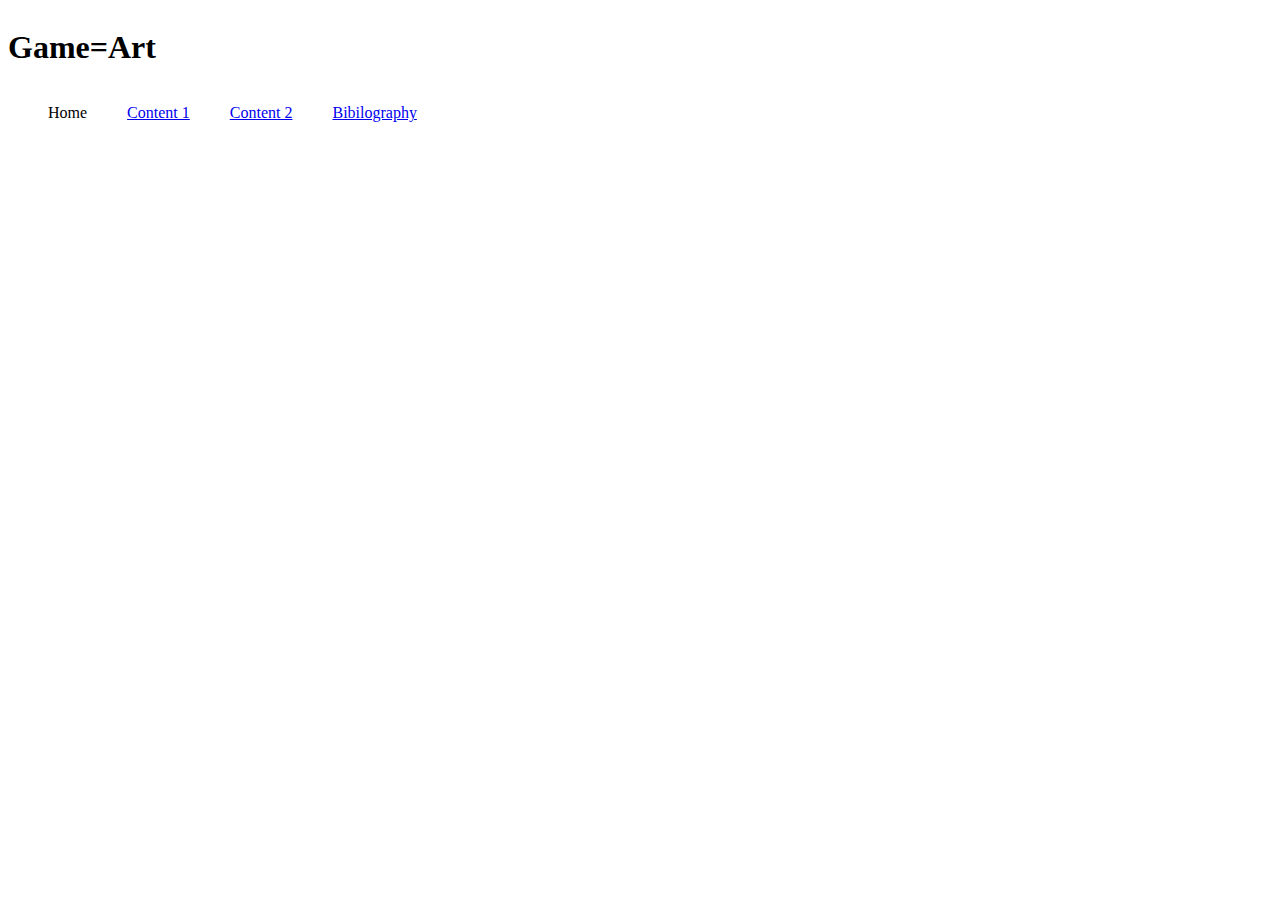
<file: ndex.html>
<!DOCTYPE html>
<html lang="en">

<head>
    <meta charset="UTF-8">
    <meta name="viewport" content="width=device-width, initial-scale=1.0">
    <meta http-equiv="X-UA-Compatible" content="ie=edge">
    <title>Home</title>
    <style type="text/css">
        * {
            box-sizing: border-box;
        }

        .grid {
            grid-template-columns: 300px 1em 200px;
            grid-template-rows: 100px 1em 100px;
        }

        header {
            grid-row: 1/2;
            grid-column: 1/2;
            display: flex;
        }

        nav {
            grid-row: 1/2;
            grid-column: 2/3;
            display: flex;
        }

        ul {
            display: inline-block;
        }
    </style>
</head>

<body>
    <div class=grid>
        <header>
            <h1>Game=Art</h1>
        </header>
        <nav>
            <ul>Home</ul>
            <ul><a href="http://127.0.0.1:5500/Content1.html">Content 1</a></ul>
            <ul><a href="http://127.0.0.1:5500/Content2.html">Content 2</a></ul>
            <ul><a href="http://127.0.0.1:5500/Bibliography.html">Bibilography</a></ul>
        </nav>
    </div>
</body>

</html>
</file>
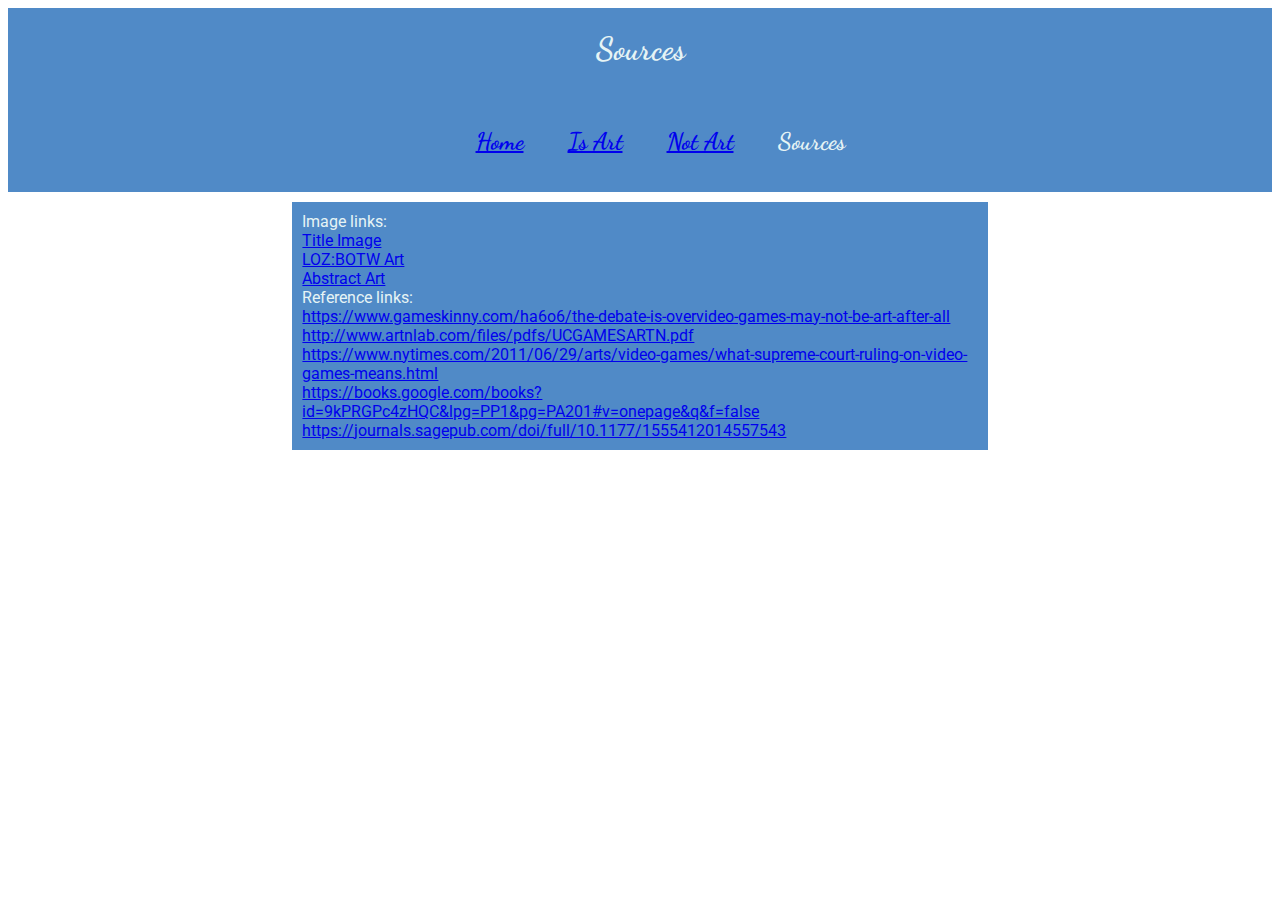
<file: Sources.html>
<!DOCTYPE html>
<html lang="en">

<head>
    <meta charset="UTF-8">
    <meta name="viewport" content="width=device-width, initial-scale=1.0">
    <meta http-equiv="X-UA-Compatible" content="ie=edge">
    <title>Sources</title>
    <link rel="stylesheet" href="Stylesheet.css">
</head>

<body>
    <header>
        <h1>Sources</h1>
    </header>
    <nav>
        <ul><a href="http://127.0.0.1:5500/Igme110/Index.html">
                <h2>Home</h2>
            </a></ul>
        <ul><a href="http://127.0.0.1:5500/Igme110/Content1.html">
                <h2>Is Art</h2>
            </a></ul>
        <ul><a href="http://127.0.0.1:5500/Igme110/Content2.html">
                <h2>Not Art</h2>
            </a></ul>
        <ul>
            <h2>Sources</h2>
        </ul>
    </nav>
    <p>Image links:<br>
        <a href="https://artefuse.com/2017/10/03/video-games-next-great-art-form/">Title Image</a><br>
        <a href="https://www.gameskinny.com/802tu/8-games-that-could-be-considered-art">LOZ:BOTW Art</a><br>
        <a href="https://www.capalino.com/alliance-for-the-arts/">Abstract Art</a><br>
        Reference links:<br>
        <a href="https://www.gameskinny.com/ha6o6/the-debate-is-overvideo-games-may-not-be-art-after-all">https://www.gameskinny.com/ha6o6/the-debate-is-overvideo-games-may-not-be-art-after-all</a><br>
        <a href="http://www.artnlab.com/files/pdfs/UCGAMESARTN.pdf">http://www.artnlab.com/files/pdfs/UCGAMESARTN.pdf</a><br>
        <a href="https://www.nytimes.com/2011/06/29/arts/video-games/what-supreme-court-ruling-on-video-games-means.html">https://www.nytimes.com/2011/06/29/arts/video-games/what-supreme-court-ruling-on-video-games-means.html</a><br>
        <a href="https://books.google.com/books?id=9kPRGPc4zHQC&lpg=PP1&pg=PA201#v=onepage&q&f=false">https://books.google.com/books?id=9kPRGPc4zHQC&lpg=PP1&pg=PA201#v=onepage&q&f=false</a><br>
        <a href="https://journals.sagepub.com/doi/full/10.1177/1555412014557543">https://journals.sagepub.com/doi/full/10.1177/1555412014557543</a>
    </p>
</body>

</html>
</file>
<file: Stylesheet.css>
@import url('https://fonts.googleapis.com/css?family=Dancing+Script&display=swap');
@import url('https://fonts.googleapis.com/css?family=Roboto&display=swap');

* {
    box-sizing: border-box;
}

.webgrid {
    display: grid;
}

header {
    font-family: 'Dancing Script', cursive;
    color: #e6f4f5;
    background-color: #508ac7;
    text-align: center;
    padding: 1px;
}

nav {
    font-family: 'Dancing Script', cursive;
    color: #e6f4f5;
    background-color: #508ac7;
    text-align: center;
}

ul {
    display: inline-block;
}

img {
    padding: 20px 0px;
    display: block;
    width: 55%;
    margin: 0 auto;
}

p {
    font-family: 'Roboto', sans-serif;
    color: #e6f4f5;
    background-color: #508ac7;
    width: 55%;
    margin: 10px auto;
    padding: 10px;
}

footer {
    font-family: 'Dancing Script', cursive;
    background-color: lightgray;
    text-align: center;
}
</file>
